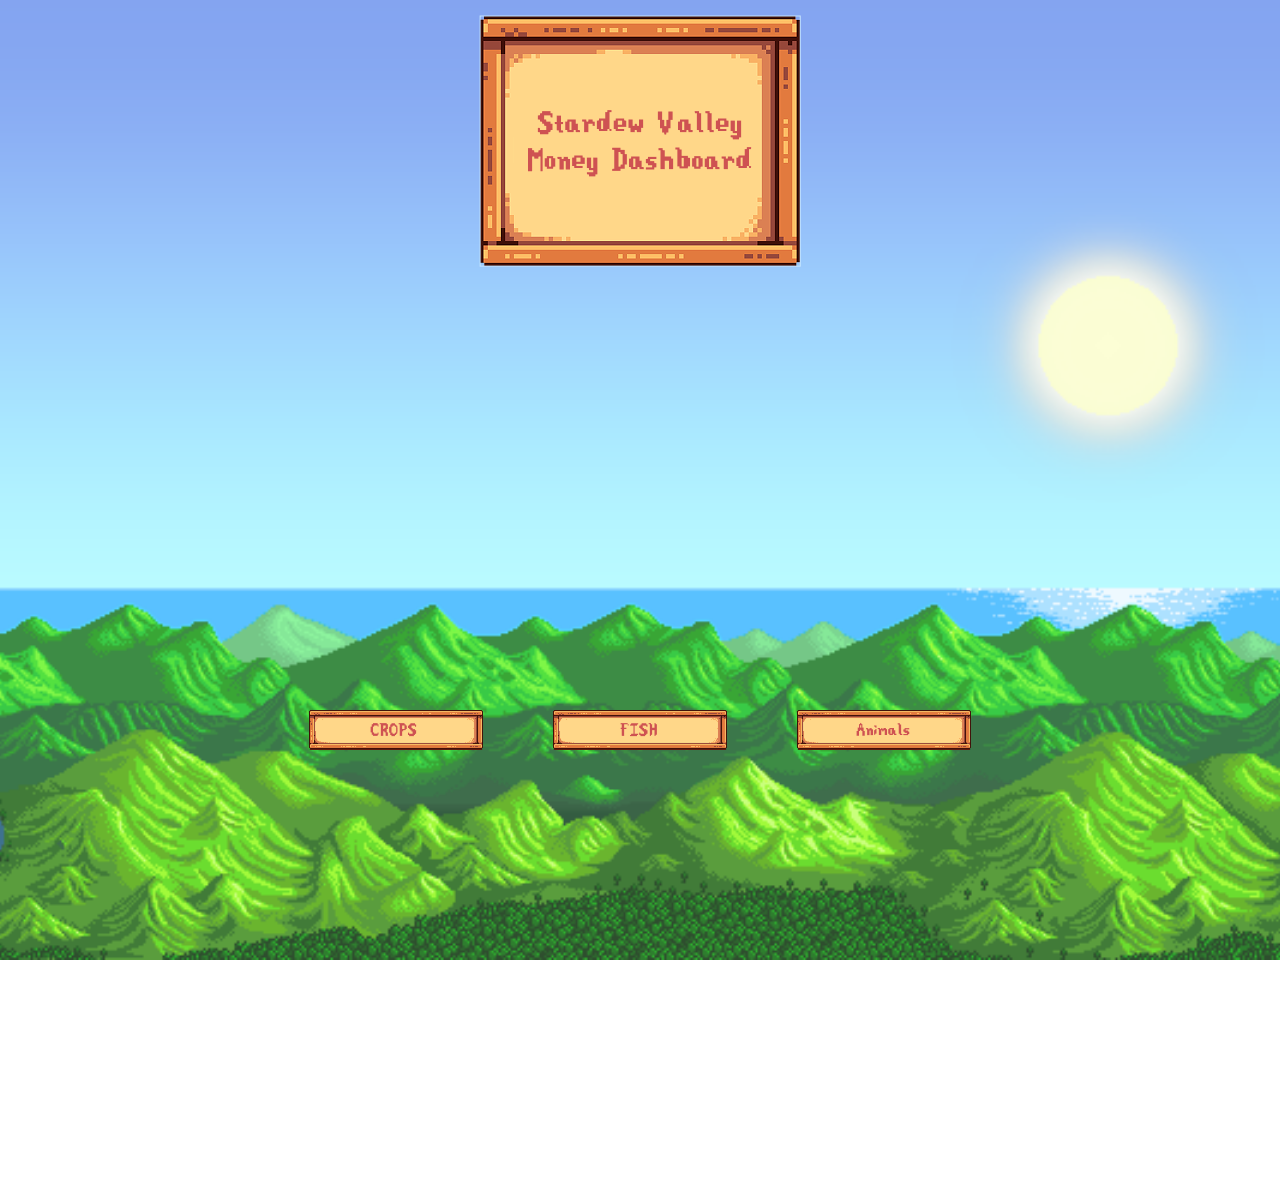
<file: home.html>
<!DOCTYPE html>
<html lang="en">
<head>
  <meta charset="UTF-8" />
  <meta name="viewport" content="width=device-width, initial-scale=1.0" />
  <link rel="stylesheet" href="assets/css/home.css" />
  <script src="https://d3js.org/d3.v7.min.js"></script>
  <title>Info 247 Final Project</title>
</head>
<body class="load-back">
    <div class="titlecard-container">
        <img src="assets/layout/titleCard.png" alt="Title Card">
    </div>
    
    <div class="icons">
        <div class="icons-container">
            <div id="crops-container" class="icon-container">
                <a href="crops.html" class="btn" id="cropBtn">
                    <img src="assets/layout/UnclickCropBttn.png">
                </a>
            </div>
            <div id="fish-container" class="icon-container">
                <a href="fish.html" class="btn" id="fishBtn">
                    <img src="assets/layout/UnclickFishBttn.png">
                </a>
            </div>
            <div id="animal-container" class="icon-container">
                <a href="animals.html" class="btn" id="animalBtn">
                    <img src="assets/layout/UnclickAnimalBttn.png">
                </a>
            </div>
        </div>
    </div>
  <script src="assets/scripts/explodecrops.js"></script>
  <script src="assets/scripts/explodefish.js"></script>
</body>
</html>
</file>
<file: assets/css/home.css>
/************************************************************/
/*  Loadding Page                                           */
/************************************************************/
.load-back {
    background-image: url('../layout/loadscreen.png');
    background-repeat: no-repeat;
    background-size: 120%;
    background-position: center top;
    height: 100vh;
    margin: 0;
}


.titlecard-container {
    display: flex;
    justify-content: center;  
    align-items: center;    
    overflow: hidden ;
}
.titlecard-container img {
    padding: 15px;
}


.btn {
    padding: 15px 15px;
    margin: 20px 20px;
    cursor: pointer;
    transition: 0.3s;

}
.btn:hover {
    transform: scale(1.25);
}


.icons {
    width: 100%;
    height: 100%;
    position: relative;
    display: flex;
    align-items: center;
    justify-content: center;
}
.icons-container {
    display: flex;
}

.icon-container {
    display: flex;
    align-items: center;
    justify-content: center;
}

.icon-container svg {
    position: absolute;
    pointer-events: none;
    z-index: -1;
}
</file>
